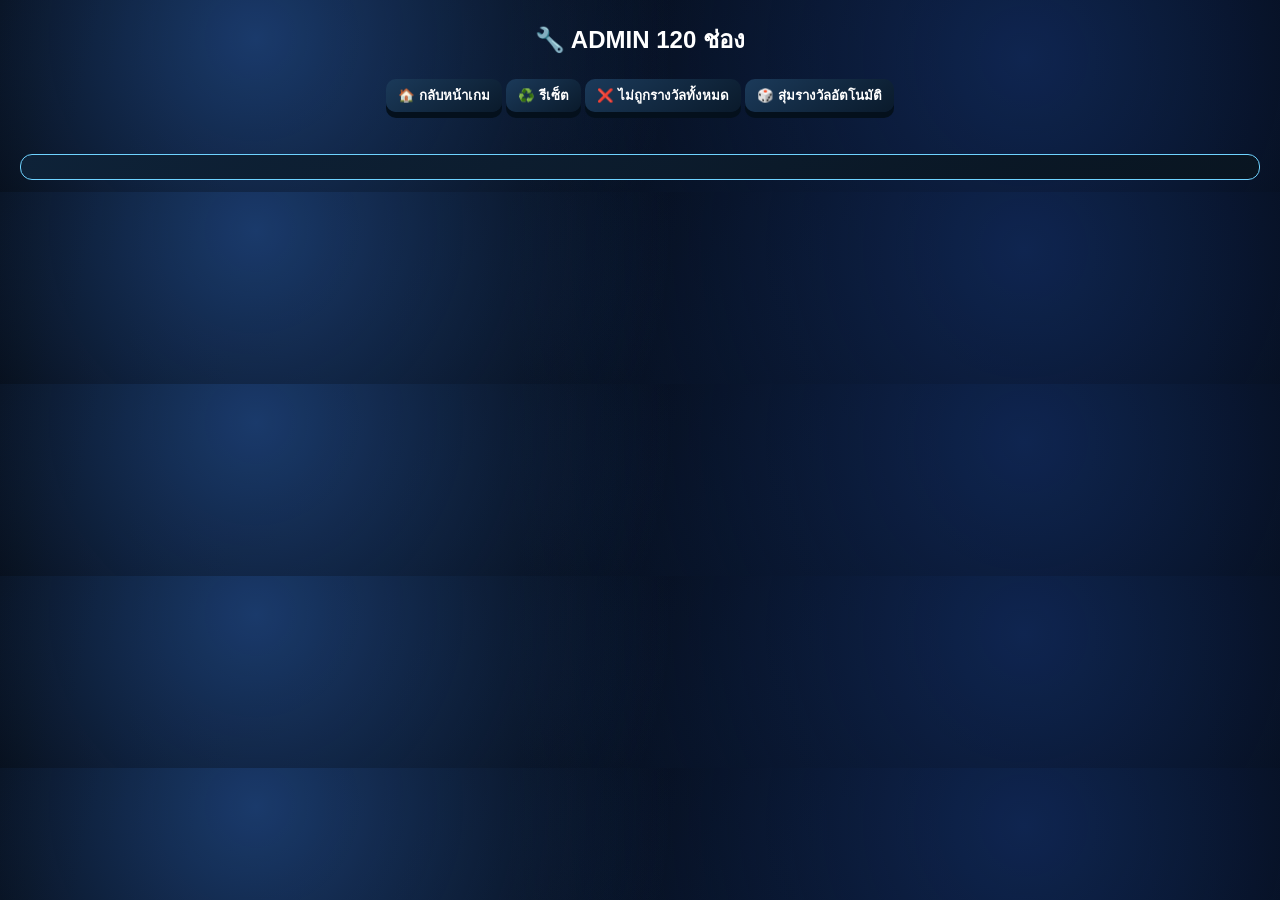
<file: templates/admin.html>
<!DOCTYPE html>
<html lang="th">
<head>
<meta charset="UTF-8">
<title>ADMIN PANEL</title>

<style>
body {
    font-family: sans-serif;
    background:
        radial-gradient(circle at 20% 20%, #1a3a6b, transparent 40%),
        radial-gradient(circle at 80% 30%, #0f2550, transparent 50%),
        radial-gradient(circle at bottom, #050d1a, #000);
    color: white;
}

select {
    padding: 6px 10px;
    border-radius: 8px;
    border: 1px solid #6fd3ff;
    background: linear-gradient(145deg, #0e2238, #091521);
    color: #fff;
}

select option {
    background: #0b1a2a;
    color: #fff;
}

button {
    padding: 6px 12px;
    border-radius: 10px;
    border: none;
    color: white;
    font-weight: bold;
    cursor: pointer;
    background: linear-gradient(145deg, #1b3a5a, #0a1a2b);
    box-shadow: 0 6px 0 #04101c;
}

.grid {
    display: grid;
    grid-template-columns: repeat(12, 1fr);
    gap: 6px;
    padding: 10px;
}

.box {
    border: 1px solid #6fd3ff;
    padding: 5px;
    text-align: center;
    border-radius: 8px;
    box-shadow:
        inset 1px 1px 3px rgba(255,255,255,0.1),
        inset -2px -2px 5px rgba(0,0,0,0.8),
        0 4px 10px rgba(0,0,0,0.7);
}

.big { background: linear-gradient(145deg, #ff4d4d, #7a0000); }
.credit { background: linear-gradient(145deg, #ffd966, #b38f00); color:black;}
.spin { background: linear-gradient(145deg, #ffa64d, #cc5200); }
.lose {
    background: linear-gradient(145deg, #cceeff, #66b3ff);
    color: #003366;
}
.empty {
    background: linear-gradient(145deg, #ffffff, #dcdcdc);
    color: #333;
}

.summary {
    margin: 12px;
    padding: 12px;
    background: linear-gradient(145deg, #0e2238, #091521);
    border: 1px solid #6fd3ff;
    border-radius: 12px;
}
</style>
</head>

<body>

<h2 style="text-align:center;">🔧 ADMIN 120 ช่อง</h2>

<div style="text-align:center; margin-bottom:10px;">
    <button onclick="goHome()">🏠 กลับหน้าเกม</button>
    <button onclick="resetAll()">♻️ รีเซ็ต</button>

    <!-- ปุ่มของเดิม -->
    <button onclick="fillLose()">❌ ไม่ถูกรางวัลทั้งหมด</button>

    <!-- ปุ่มใหม่ -->
    <button onclick="autoRandom()">🎲 สุ่มรางวัลอัตโนมัติ</button>
</div>

<div class="grid" id="grid"></div>
<div class="summary" id="summary"></div>

<script>
let rewards = {{ rewards | tojson }};
const grid = document.getElementById("grid");

const stock = {
    "30,000 ":1,
    "20,000 ":1,
    "10,000 ":1,
    "ฟรีสปินเบท 30":7,
    "ฟรีสปินเบท 20":10,
    "ฟรีสปินเบท 10":10,
    "เครดิตฟรี 300 ":10,
    "เครดิตฟรี 200 ":10,
    "เครดิตฟรี 100 ":10,
};

const options = ["ว่างเปล่า", ...Object.keys(stock), "ไม่ถูกรางวัล"];
const selects = [];

function getClass(reward) {
    if (reward === "ว่างเปล่า") return "empty";
    if (reward.includes("30,000") || reward.includes("20,000") || reward.includes("10,000")) return "big";
    if (reward.includes("เครดิตฟรี")) return "credit";
    if (reward.includes("ฟรีสปิน")) return "spin";
    return "lose";
}

function countUsed() {
    let count = {};
    Object.keys(stock).forEach(k => count[k] = 0);

    rewards.forEach(r => {
        if (count[r] !== undefined) count[r]++;
    });

    return count;
}

for (let i = 0; i < 120; i++) {

    const box = document.createElement("div");
    box.className = "box";

    const select = document.createElement("select");

    options.forEach(opt => {
        const o = document.createElement("option");
        o.value = opt;
        o.textContent = opt;
        if (rewards[i] === opt) o.selected = true;
        select.appendChild(o);
    });

    box.classList.add(getClass(rewards[i]));

    select.onchange = async () => {

        const prev = rewards[i];
        const next = select.value;

        let used = countUsed();

        if (stock[next] !== undefined && prev !== next) {
            if (used[next] >= stock[next]) {
                alert("❌ รางวัลนี้เต็มแล้ว");
                select.value = prev;
                return;
            }
        }

        rewards[i] = next;

        box.className = "box";
        box.classList.add(getClass(next));

        await fetch("/admin/set", {
            method: "POST",
            headers: {"Content-Type":"application/json"},
            body: JSON.stringify({ index: i, reward: next })
        });

        updateSummary();
    };

    box.innerHTML = (i + 1);
    box.appendChild(select);

    grid.appendChild(box);
    selects.push(select);
}

/* ================================
   🚨 ฟังก์ชันที่แก้ใหม่ตามที่สั่ง
   — สุ่ม 60 ช่องจาก "ว่างเปล่า"
================================ */
async function fillLose() {

    // เก็บเฉพาะช่องที่เป็น "ว่างเปล่า"
    let emptyList = [];
    for (let i = 0; i < 120; i++) {
        if (rewards[i] === "ว่างเปล่า") emptyList.push(i);
    }

    if (emptyList.length < 60) {
        alert("❌ ช่องว่างเปล่ามีไม่ถึง 60 ช่อง");
        return;
    }

    // สุ่มเลือก 60 ช่องแบบไม่ซ้ำ
    let pick = emptyList
        .sort(() => Math.random() - 0.5)
        .slice(0, 60);

    // อัปเดตเฉพาะช่องที่ถูกสุ่ม
    for (let idx of pick) {

        rewards[idx] = "ไม่ถูกรางวัล";
        selects[idx].value = "ไม่ถูกรางวัล";

        const box = selects[idx].parentElement;
        box.className = "box lose";

        await fetch("/admin/set", {
            method: "POST",
            headers: {"Content-Type":"application/json"},
            body: JSON.stringify({ index: idx, reward: "ไม่ถูกรางวัล" })
        });
    }

    updateSummary();
    alert("✔ สุ่มตั้งค่า 'ไม่ถูกรางวัล' จำนวน 60 ช่องแล้ว");
}

/* ================================
   ฟังก์ชันของเดิม autoRandom()
================================ */
async function autoRandom() {
    let used = countUsed();

    let prizePool = [];
    Object.keys(stock).forEach(k => {
        let remain = stock[k] - used[k];
        for (let j = 0; j < remain; j++) {
            prizePool.push(k);
        }
    });

    prizePool.sort(() => Math.random() - 0.5);

    for (let i = 0; i < 120 && prizePool.length; i++) {

        if (rewards[i] === "ว่างเปล่า") {

            let prize = prizePool.pop();

            rewards[i] = prize;
            selects[i].value = prize;

            const box = selects[i].parentElement;
            box.className = "box " + getClass(prize);

            await fetch("/admin/set", {
                method: "POST",
                headers: {"Content-Type":"application/json"},
                body: JSON.stringify({ index: i, reward: prize })
            });
        }
    }

    updateSummary();
    alert("🎉 สุ่มรางวัลสำเร็จ!");
}

function updateSummary() {
    let count = countUsed();

    let html = "<b>📊 สถานะรางวัล</b><br>";

    Object.keys(stock).forEach(k => {
        let used = count[k];
        let left = stock[k] - used;
        html += `${k} → ใช้ ${used} / เหลือ ${left}<br>`;
    });

    document.getElementById("summary").innerHTML = html;
}

updateSummary();

function goHome() {
    window.location.href = "/";
}

async function resetAll() {
    await fetch("/admin/reset", {method:"POST"});

    rewards = new Array(120).fill("ว่างเปล่า");

    selects.forEach((s, i) => {
        s.value = "ว่างเปล่า";
        const box = s.parentElement;
        box.className = "box empty";
    });

    updateSummary();

    alert("รีเซ็ตเรียบร้อย");
}
</script>

</body>
</html>
</file>
